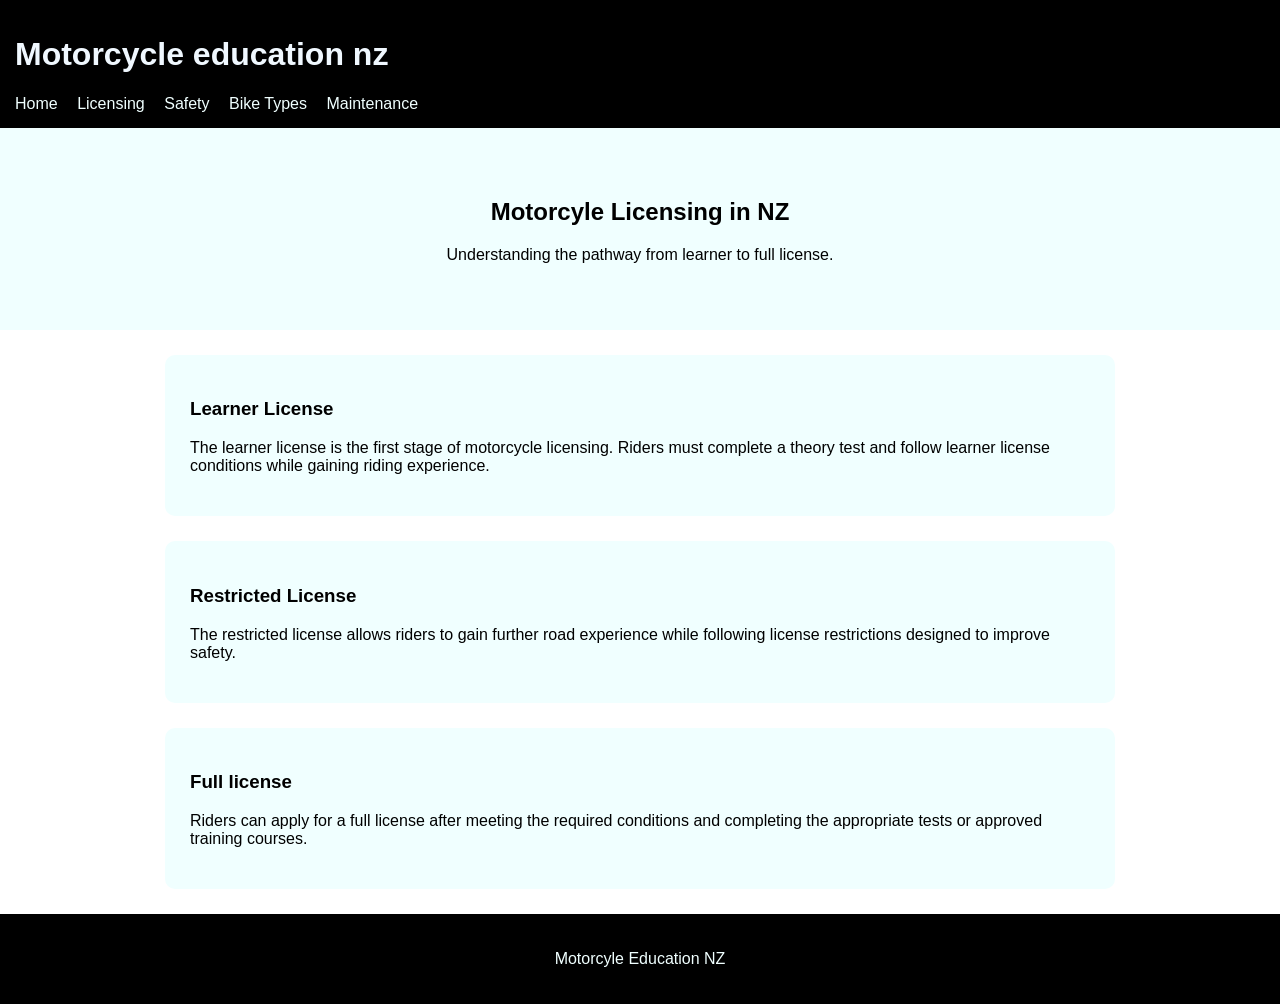
<file: licensing.html>
<!DOCTYPE html>
<html lang="en">
<head>
    <meta charset="UTF-8">
    <meta name="viewport" content="width=device-width, initial-scale=1.0">
    <title>Licensing</title>
    <link rel="stylesheet" href="style.css"> 
</head>
<body>

<header>
    <h1>Motorcycle education nz</h1>

    <nav>
        <nav>
            <a href="index.html">Home</a>
            <a href="licensing.html">Licensing</a>
            <a href="safety.html">Safety</a>
            <a href="types.html">Bike Types</a>
            <a href="maintenance.html">Maintenance</a>
        </nav>
    </nav>
</header>

<main>
    
    <section class="page-hero">
        <h2>Motorcyle Licensing in NZ</h2>
        <p>Understanding the pathway from learner to full license.</p>
    </section>


<section class="info-section">
    <h3>Learner License</h3>

    <p>
        The learner license is the first stage of motorcycle licensing.
        Riders must complete a theory test and follow learner license 
        conditions while gaining riding experience. 
    </p>
</section>

<section class="info-section">
    <h3>Restricted License</h3>

    <p>
        The restricted license allows riders to gain further road
        experience while following license restrictions designed 
        to improve safety.
    </p>
</section>

<section class="info-section">
    <h3>Full license</h3>

    <p>
        Riders can apply for a full license after meeting the required 
        conditions and completing the appropriate tests or 
        approved training courses.
    </p>
</section>

</main> 


<footer>
    <p>Motorcyle Education NZ</p>
</footer>
</body>
</html>
</file>
<file: style.css>
Body{
    font-family: Arial, sans-serif;
    margin: 0;
}

header{
    background-color:black;
    color: aliceblue;
    padding: 15px;
}

nav{
    margin-top: 10px;
}

nav a{
    color:azure;
    text-decoration: none;
    margin-right: 15px;
}

nav a:hover{
    color:crimson;
}

.hero{
    background-image:
    linear-gradient(
        rgba(0,0,0,0.5),
        rgba(0,0,0,0.5)
    ),
    url("images/hero-bike.jpg");

    background-size: cover;
    background-position: center;

    min-height: 500px;

    display: flex;
    justify-content: center;
    align-items: center;

    text-align: center;

    color: white;
}

.hero-content{
    max-width: 700px;
}

.hero h2{
    font-size: 3rem;
    margin-bottom: 20px;
}

.hero p{
    font-size: 1.2rem;
    margin-bottom: 30px
}

.hero-btn{
    padding: 12px 25px;
    border-radius: 5px;
    background-color:crimson;
    color:azure;
    transition: 0.3s;
}

.hero-btn:hover{
    background-color:crimson;
}

.features{
    display: flex;
    justify-content: center;
    align-items: stretch;
    flex-wrap: wrap;

    gap: 20px;

    max-width: 1200px;
    margin: 50px auto;
    padding: 20px;
}

.card{
    background-color:azure;
    width:220px;
    padding: 20px;
    text-align: center;
    border-radius: 10px;
    transition: 0.3s;
}

.card h3{
    font-size: 40px;
    margin-bottom: 10px;
}

.card:hover{
    transform: translateY(-5px);
    transition: 0.3s;
}

.card-link{
    text-decoration: none;
    color:black;
    display: block;
}

.featured{
    background-color:azure;
    padding: 60px 20px;
    text-align: center;
}

.featured-text{
    max-width: 800px;
    margin: auto;
}

footer{
    background-color:black;
    color:azure;
    text-align: center;
    padding: 20px
}

.page-hero{
    background-color:azure;
    padding: 50px 20px;
    text-align: center;
}

.info-section{
    background-color: azure;
    padding: 25px;
    border-radius: 10px;
    margin: 25px auto;
    max-width: 900px;
}

.info-section ul{
    padding-left: 20px;
    line-height: 1.8;
}

.info-section:hover{
    transform: translateY(-3px);
    transition: 0.3s;
}

.bike-types{
    display: grid;
    grid-template-columns: repeat(auto-fit, minmax(250px, 1fr));
    gap: 20px;

    max-width: 1200px;
    margin: 50px auto;
    padding: 20px;
}

.bike-card{
    background-color: azure;
    padding: 25px;
    border-radius: 10px;
    transition: 0.3s ease;
}

.bike-card:hover{
    transform: translateY(-5px);
    box-shadow: 0 5px 15px rgba(0,0,0,0.15);
}

.bike-card img{
    width: 50%;
    height: 50px;

    object-fit: cover;

    border-radius: 10px;
    margin-bottom: 10px;
}

.page-image{
    width: 60%;
    max-width: 500px;
    height: auto;

    display: block;
    margin: 20px auto;

    border-radius: 10px;
}

.comparison{
    text-align: center;
    padding: 60px 20px;
}
</file>
